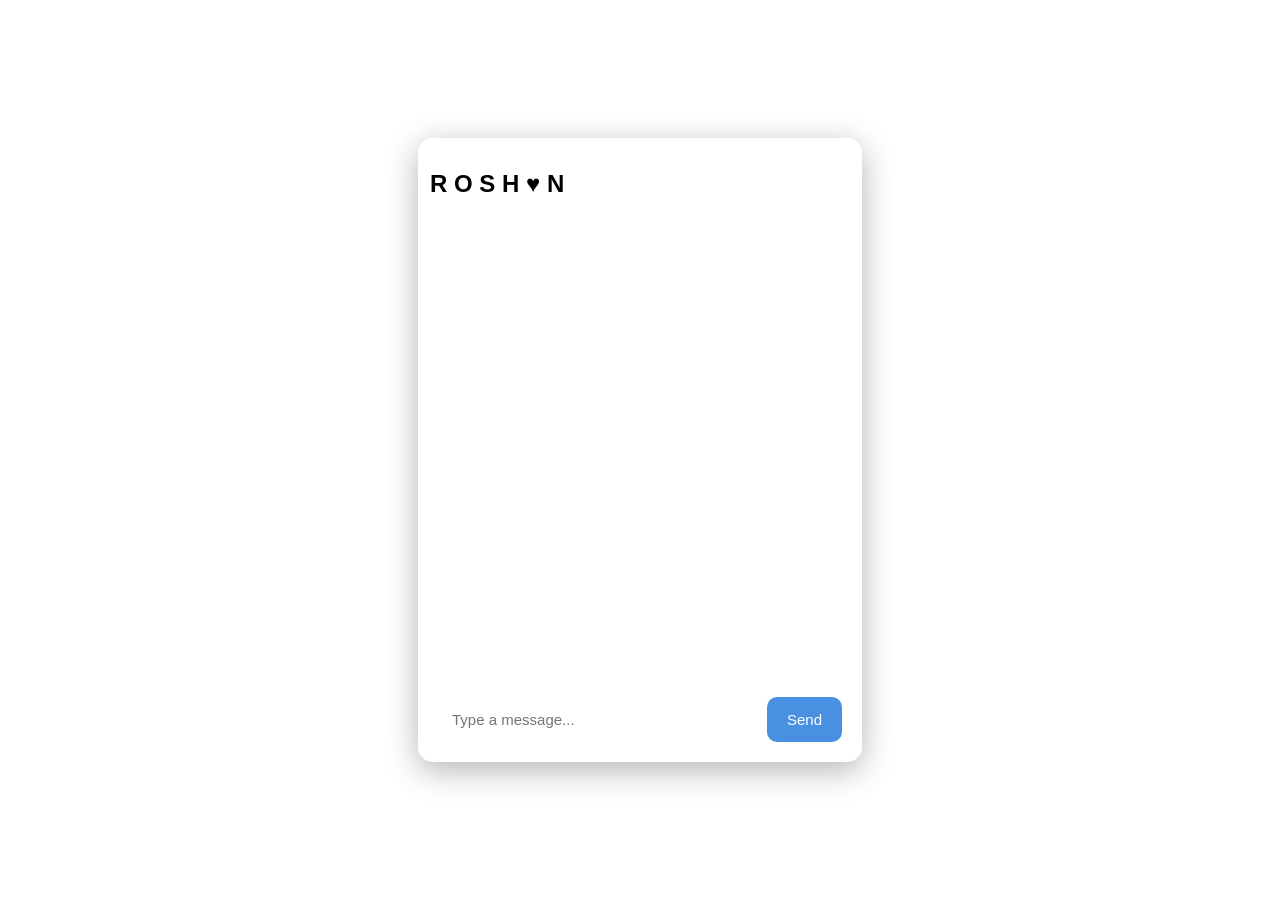
<file: templates/index.html>
<!DOCTYPE html>
<html>
<head>
    <title>Chatbot</title>

    <style>
        /* ================= BODY BACKGROUND ================= */
        body {
            font-family: Arial;
            margin: 0;
            height: 100vh;

            background-image: url("https://images.unsplash.com/photo-1518770660439-4636190af475");
            background-size: cover;
            background-position: center;
            background-repeat: no-repeat;

            display: flex;
            justify-content: center;
            align-items: center;
        }

        /* ================= CHAT CONTAINER ================= */
       .chat-container {
    width: 420px;
    max-width: 95vw;
    height: 600px;

    background: rgba(255, 255, 255, 0.25);

    border-radius: 15px;
    padding: 12px;

    display: flex;
    flex-direction: column;

    box-shadow: 0 8px 32px rgba(0,0,0,0.3);
}
        /* ================= CHAT BOX ================= */
      .chat-box {
    flex: 1;
    overflow-y: auto;
    padding: 10px;

    display: flex;
    flex-direction: column;
}
        /* ================= MESSAGES ================= */
       .message {
    display: inline-block;
    padding: 10px 14px;
    margin: 8px 0;
    border-radius: 12px;

    max-width: 70%;
    width: fit-content;

    word-wrap: break-word;
    white-space: pre-wrap;
}
.user {
    background: #0084ff;
    color: white;

    margin-left: auto;
    text-align: left;
}

.bot {
    background: #e5e5ea;
    color: black;

    margin-right: auto;
    text-align: left;
}
        /* ================= INPUT AREA ================= */
       .input-box {
    display: flex;
    margin-top: 10px;
    padding: 8px;

    background: rgba(255,255,255,0.2);
    border-radius: 12px;
}

input {
    flex: 1;
    padding: 14px;
    border-radius: 10px;
    border: none;
    outline: none;
    font-size: 15px;
}

button {
    padding: 14px 20px;
    margin-left: 10px;

    background: #4a90e2;
    color: white;

    border: none;
    border-radius: 10px;

    cursor: pointer;
    font-size: 15px;
    transition: 0.3s;
}

button:hover {
    background: #357ab8;
}
    </style>
</head>

<body>

<div class="chat-container">
    <div class="chat-header">
    <h2>R O S H ♥ N</h2>
</div>

    <!-- CHAT AREA -->
    <div id="chat-box" class="chat-box"></div>

    <!-- INPUT AREA -->
    <div class="input-box">
        <input type="text" id="user-input" placeholder="Type a message...">
        <button onclick="sendMessage()">Send</button>
    </div>

</div>

<script>
function sendMessage() {
    let input = document.getElementById("user-input");
    let message = input.value;

    if (message === "") return;

    let chatBox = document.getElementById("chat-box");

    // USER MESSAGE
    chatBox.innerHTML += `<div class="message user">${message}</div>`;

    input.value = "";

    // 🔥 TYPING INDICATOR
    let typing = document.createElement("div");
    typing.className = "message bot";
    typing.id = "typing";
    typing.innerHTML = "ROSH is typing...";
    chatBox.appendChild(typing);

    chatBox.scrollTop = chatBox.scrollHeight;

    fetch("/get", {
        method: "POST",
        body: new URLSearchParams({message: message}),
        headers: {"Content-Type": "application/x-www-form-urlencoded"}
    })
    .then(res => res.text())
    .then(data => {

        // REMOVE TYPING
        document.getElementById("typing").remove();

        // SHOW RESPONSE
        chatBox.innerHTML += `<div class="message bot">${data}</div>`;
        chatBox.scrollTop = chatBox.scrollHeight;
    });
}

/* ENTER KEY SUPPORT (ChatGPT style) */
document.getElementById("user-input").addEventListener("keypress", function(event) {
    if (event.key === "Enter") {
        sendMessage();
    }
});
</script>

</body>
</html>
</file>
